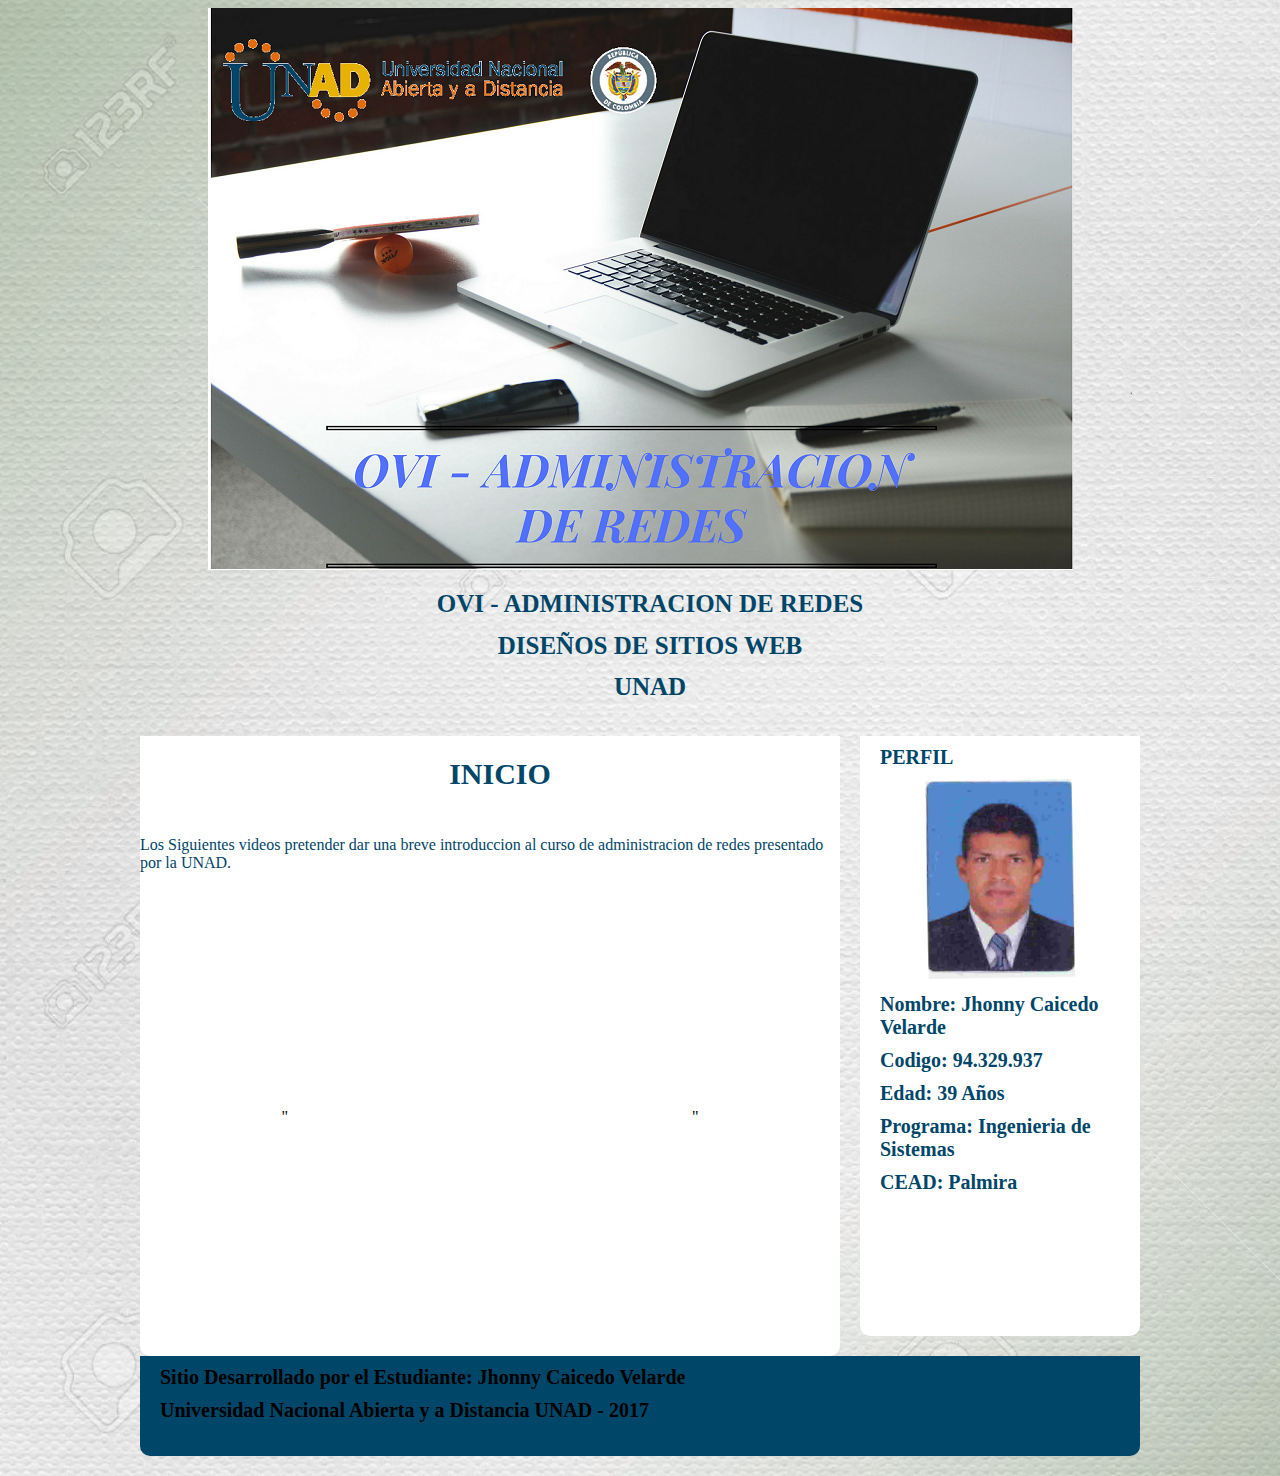
<file: index.html>
<!DOCTYPE html>
<html lang="es">
<head>
	<meta charset="UTF-8">
	<meta content="Jhonny Caicedo Velarde"name="author">
	<title>Diseño Sitios Web - Administeacion de Redes</title>
	<link rel="stylesheet" href="css/style.css">
</head>
<body>

	<div id="contenedor">
		
		<header>

			<img src="img/fondo.png" alt="fondo">
			<h1>OVI - ADMINISTRACION DE REDES</h1>
			<h1>DISEÑOS DE SITIOS WEB</h1>
			<h1>UNAD</h1>
			

		</header>

		<nav>
			<ul>
				<l1><a href="index.html"></a></l1>
				<l1><a href=""></a></l1>
				<l1><a href=""></a></l1>
				<l1><a href=""></a></l1>
				<l1><a href=""></a></l1>
				
			</ul>
				
				
			</nav>

		<section>
			
			<section>
			<article>
				<h2>INICIO</h2>
				
				<br>
				<p>		
					Los Siguientes videos pretender dar una breve introduccion al curso de administracion de redes presentado por la UNAD.
				</p>					
				<br>
				<figure>
					"<iframe width="400" height="200" src="https://www.youtube.com/embed/huN-3rOrKSA" frameborder="0" allowfullscreen></iframe>
					"<iframe width="400" height="200" src="https://www.youtube.com/embed/VdVMqUsDHYU" frameborder="0" allowfullscreen></iframe>
				</figure>

			</article>
		</section>


		</section>

		<aside>
			<!--<p>Hola Mundo !!</p>-->
			<h4>PERFIL</h4>
			<img width="150" height="200" src="img/foto jhonny.png" alt="">
			<h4>Nombre: Jhonny Caicedo Velarde</h4>
			<h4>Codigo: 94.329.937</h4>
			<h4>Edad: 39 Años</h4>
			<h4>Programa: Ingenieria de Sistemas</h4>
			<h4>CEAD: Palmira</h4>

		</aside>
			


		</section>

		<footer>
			<h4>Sitio Desarrollado por el Estudiante: Jhonny Caicedo Velarde</h4>
			<h4>Universidad Nacional Abierta y a Distancia UNAD - 2017</h4>
		</footer>

	</div>
	
</body>
</html>
</file>
<file: css/style.css>
#contenedor{
	width: 1000px;
	height: auto;
	margin: auto;
	position: relative;
}

body{
	background-image: url(../img/blanco.jpg);/*Parea establecer la ruta de la imagen*/
	background-repeat: no-repeat;/*Para que la imagen no se duplique*/
	background-size: cover;/*Para que la imagen se ajuste al contenido de la pagina*/
}

h1{
	font-family: verdana;
	color: #004669;
	text-align: center;
	margin-left: 20px;
	font-size: 25px;
	line-height: 1;
}

h2{
	font-family: verdana;
	color: #004669;
	margin-left: 20px;
	font-size: 30px;
	text-align: center;
	margin-top: 1px;
}
	

h4{
	font-family: verdana;	
	margin-left: 20px;
	margin-bottom: 10px;
	margin-top: 10px;
	font-size: 20px;
	text-align: left;
	
}

section{
	width: 700px;
	background: white;
	height: 600px;
	float: left;
	margin-top: 20px;
	border-radius:10px;
	border-top-right-radius: 0;
	border-top-left-radius: 0;
}
footer{
	width: 1000px;
	height: 100px;
	background: #004669;
	float: left;
	margin-top: 20px;
	border-radius:10px;
	border-top-right-radius: 0;
	border-top-left-radius: 0;
	margin-bottom: 20px;
}

aside{
	width:280px;
	background: white;
	height: 600px;
	float: left;
	margin-left: 20px;
	margin-top: 20px;
	border-radius:10px;
	border-top-right-radius: 0;
	border-top-left-radius: 0;
	background-repeat: no-repeat;
	background-size: cover;
	border-image: 20px;
	text-align: center;
	font-family: verdana;
	color: #004669;
}

header{
	text-align: center;
	font-family: verdana;
	color: #004669;
}
p{
	text-align: left;
	font-family: verdana;
	color: #004669;
	margin-top: 2px

}

figure{
	text-align: center;
}
</file>
